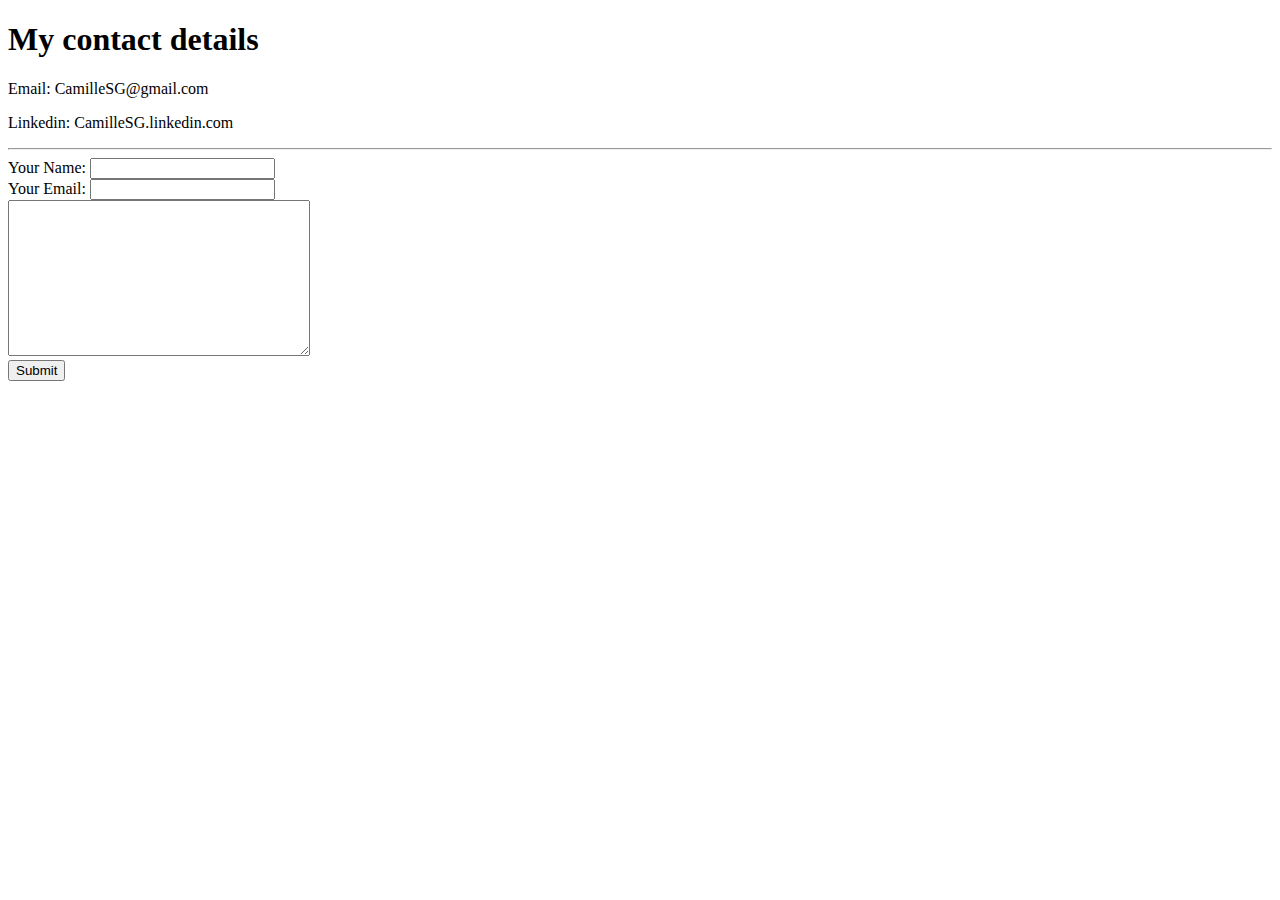
<file: contact-me.html>
<!DOCTYPE html>
<html lang="en" dir="ltr">
  <head>
    <meta charset="utf-8">
    <title>Contact Me</title>
  </head>
  <body>
    <h1>My contact details</h1>
    <p>Email: CamilleSG@gmail.com</p>
    <p>Linkedin: CamilleSG.linkedin.com</p>
    <hr>
    <form action="mailto:camille@gmail.com" method="post" enctype='text/plain'>
      <label for="">Your Name:</label>
      <input type="text" name="yourName" value=""><br>
      <label>Your Email:</label>
      <input type="email" name="yourEmail" value=""><br>
      <textarea name="Your Message" rows="10" cols="35"></textarea><br>
      <input type="submit" name="yourMessage">
    </form>

  </body>
</html>
</file>
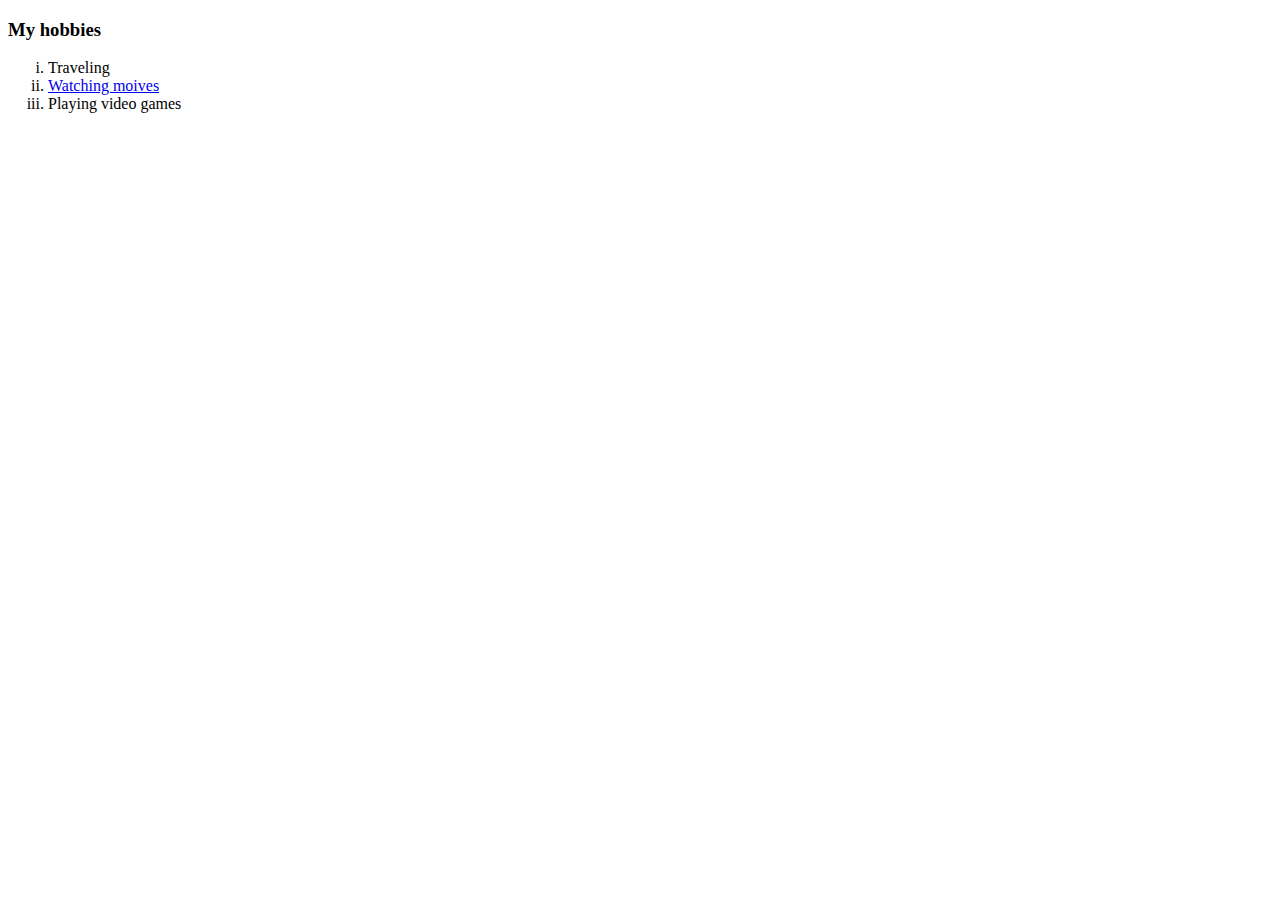
<file: hobbies.html>
<!DOCTYPE html>
<html lang="en" dir="ltr">
  <head>
    <meta charset="utf-8">
    <title>My hobbies</title>
  </head>
  <body>
    <h3>My hobbies</h3>
    <ol type='i'>
      <li>Traveling</li>
      <li><a href="https://movie.douban.com/mine?status=collect">Watching moives</a></li>
      <li>Playing video games</li>
    </ol>
  </body>
</html>
</file>
